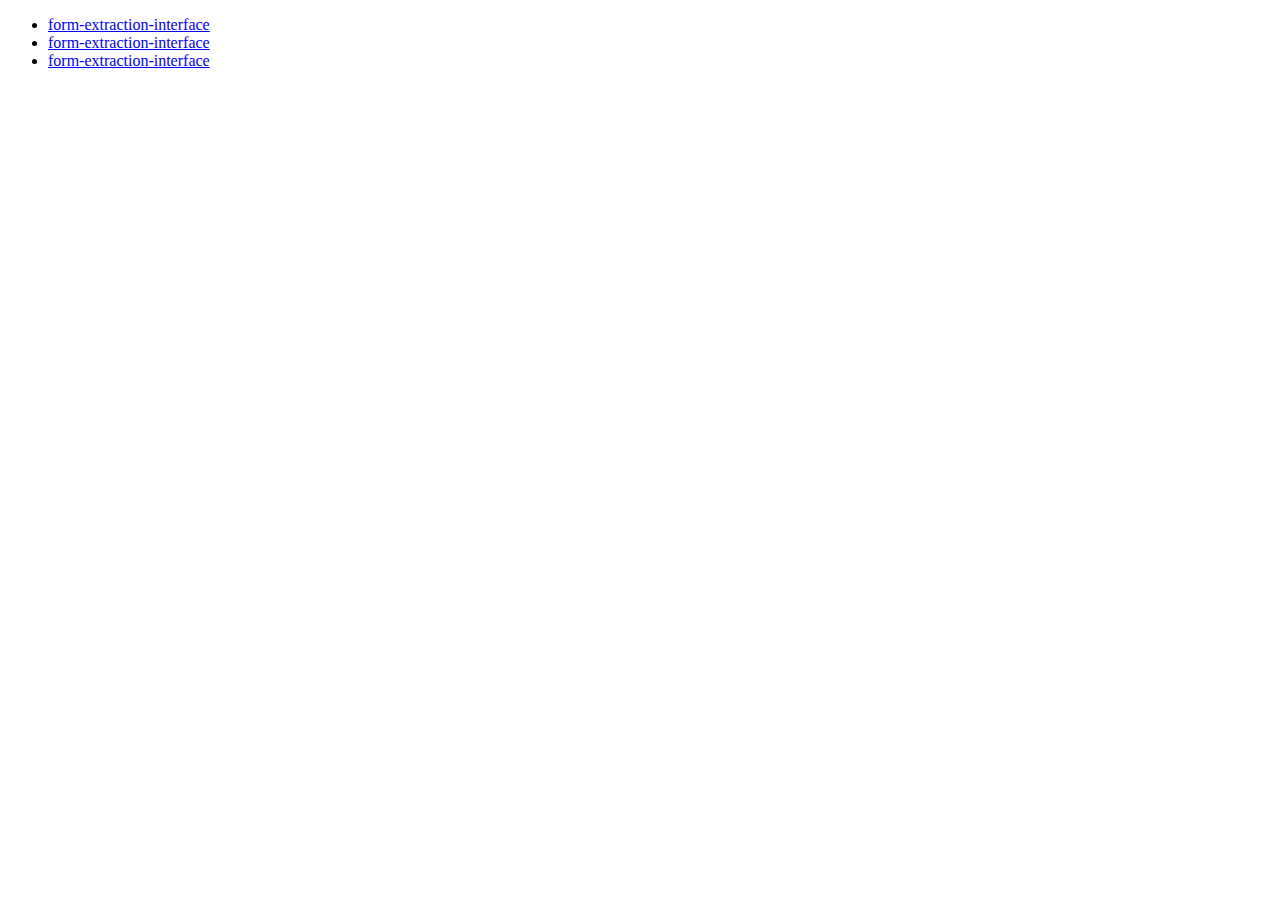
<file: index.html>
<!DOCTYPE html>
<html lang="en">
<head>
    <meta charset="UTF-8">
    <meta name="viewport" content="width=device-width, initial-scale=1.0">
    <title>Document</title>
</head>
<body>
    <ul>
        <li>
            <a href="form-extraction-interface">form-extraction-interface</a>
        </li>
        <li>
            <a href="form-extraction-interface">form-extraction-interface</a>
        </li>
        <li>
            <a href="form-extraction-interface">form-extraction-interface</a>
        </li>
    </ul>
       

</body>
</html>
</file>
